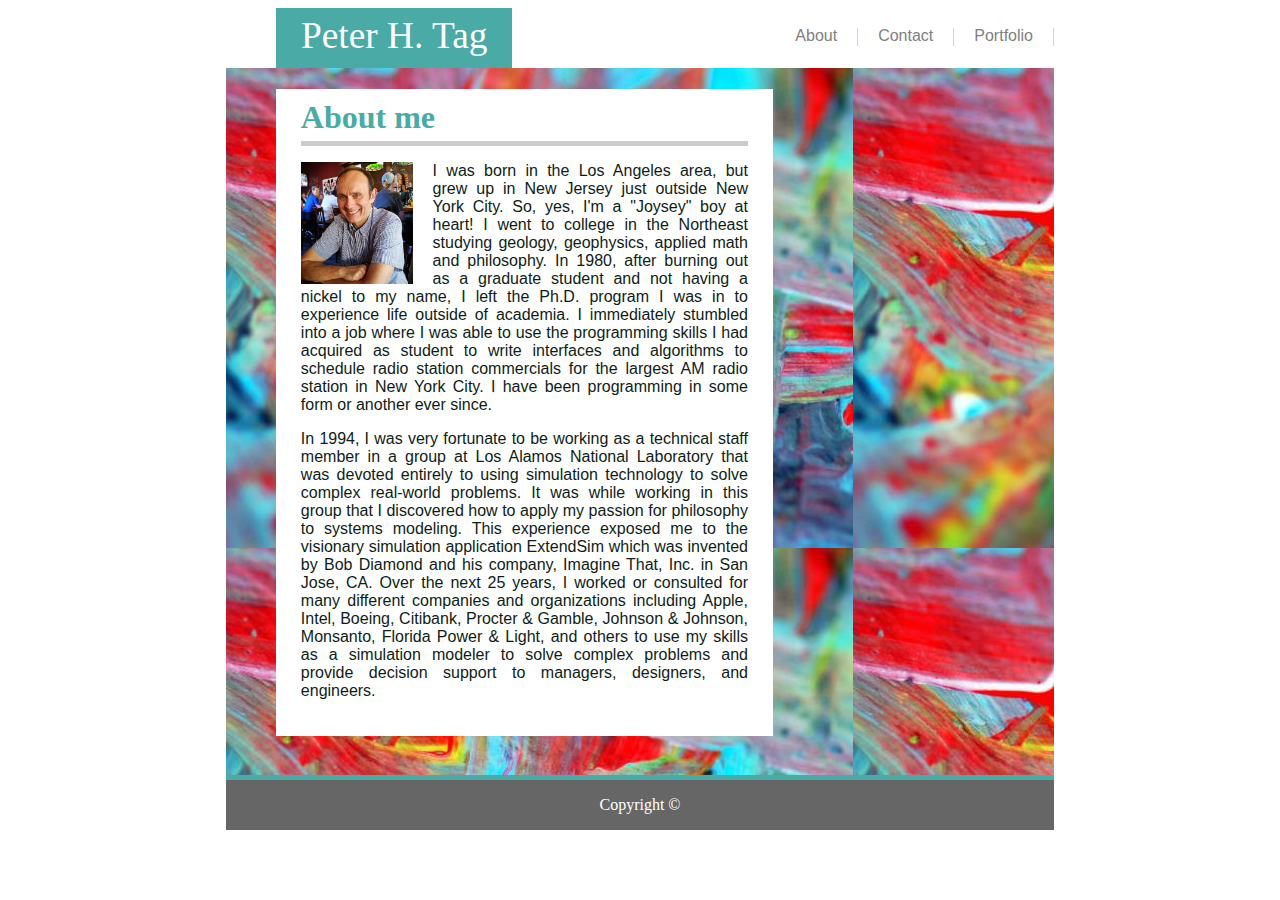
<file: index.html>
<!DOCTYTPE html?
<html>
    <head>
        <meta name="viewport" content="width=device-width, initial-scale=1.0">
        <link rel="stylesheet" type="text/css" href="assets/css/style.css">
    </head>
    <body>
        <div class="my-page-container">
            <header>
                <div class="header">
                    <div class="header-name">
                        Peter H. Tag
                    </div>            
                    <div class="my-nav-class">
                        <a class="nav-option" href="portfolio.html">Portfolio</a>
                        <a class="nav-option" href="contacts.html">Contact</a>
                        <a class="nav-option" href="index.html">About</a>
                    </div>  
                 </div>
            </header>
            <div class="my-body-container">            
                <div class="my-body-container-interior">
                    <div class="my-body-container-header">
                        <h1 style="padding: 10px 0px 0px 0px; margin-bottom: 5px">About me</h1>
                    </div>
                    <div class="my-body-container-content">
                        <img id="bio-image" src="assets\images\PeterBioPicture.jpg" alt="Peter's photo">                
                        <p style="text-align: justify">I was born in the Los Angeles area, but grew up in New Jersey just outside New York City. So, yes, I'm a "Joysey" boy at heart! I went to college in the Northeast studying geology, geophysics, applied math and philosophy. In 1980, after burning out as a graduate student and not having a nickel to my name, I left the Ph.D. program I was in to experience life outside of academia. I immediately stumbled into a job where I was able to use the programming skills I had acquired as student to write interfaces and algorithms to schedule radio station commercials for the largest AM radio station in New York City. I have been programming in some form or another ever since.</p>
                        <p style="text-align: justify">In 1994, I was very fortunate to be working as a technical staff member in a group at Los Alamos National Laboratory that was devoted entirely to using simulation technology to solve complex real-world problems. It was while working in this group that I discovered how to apply my passion for philosophy to systems modeling. This experience exposed me to the visionary simulation application ExtendSim which was invented by Bob Diamond and his company, Imagine That, Inc. in San Jose, CA. Over the next 25 years, I worked or consulted for many different companies and organizations including Apple, Intel, Boeing, Citibank, Procter & Gamble, Johnson & Johnson, Monsanto, Florida Power & Light, and others to use my skills as a simulation modeler to solve complex problems and provide decision support to managers, designers, and engineers.</p>
                    </div>
                </div>
            </div>
            <footer>
                Copyright &copy;
            </footer>
        </div>    
    </body>
 </html>
</file>
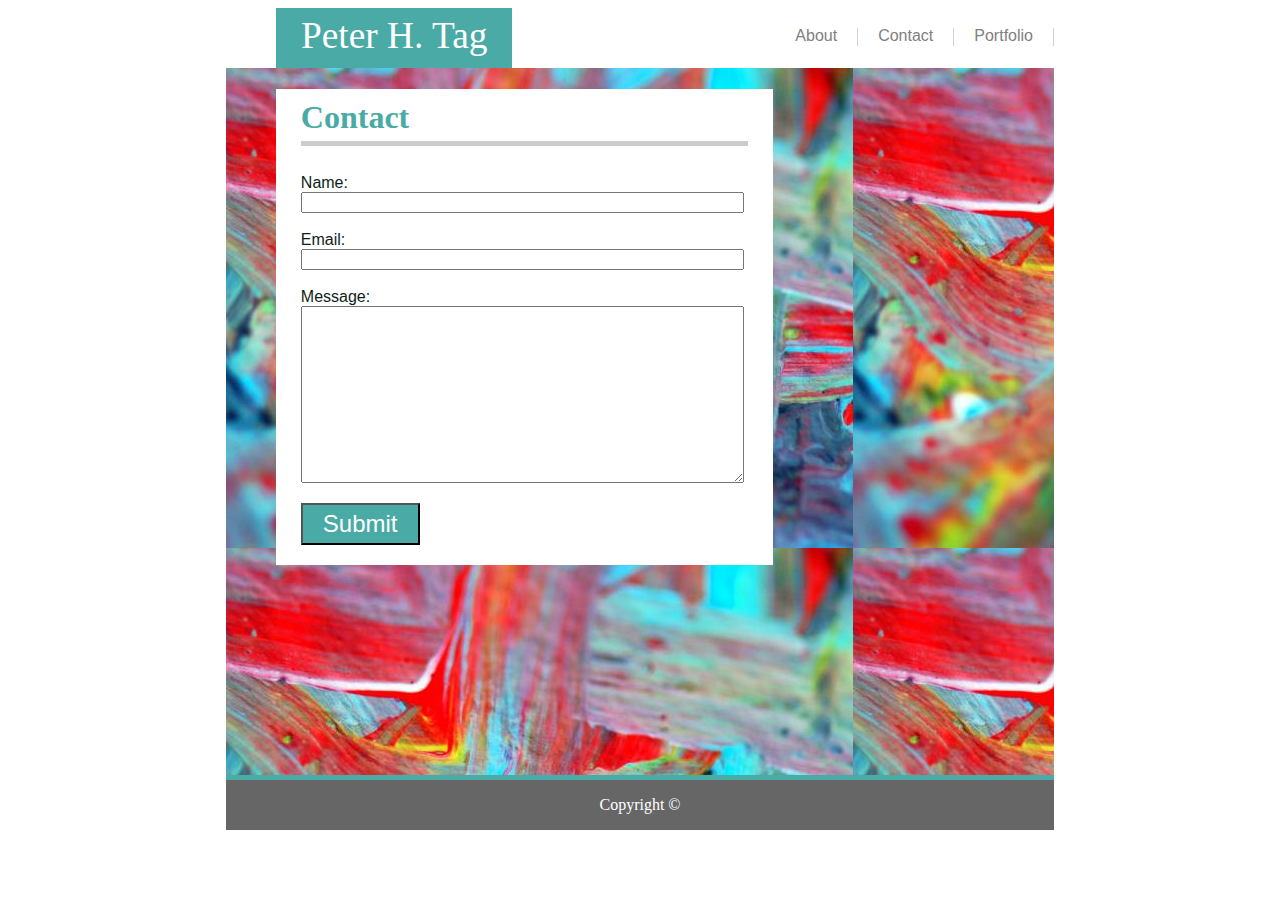
<file: contacts.html>
<!DOCTYTPE html?
<html>
    <head>
        <meta name="viewport" content="width=device-width, initial-scale=1.0">
        <link rel="stylesheet" type="text/css" href="assets/css/style.css">
    </head>
    <body>
        <div class="my-page-container">
            <header>
                <div class="header">
                    <div class="header-name">
                        Peter H. Tag
                    </div>
                    <div class="my-nav-class">
                        <a class="nav-option" href="portfolio.html">Portfolio</a>
                        <a class="nav-option" href="contacts.html">Contact</a>
                        <a class="nav-option" href="index.html">About</a>
                    </div>           
                </div>
            </header>
        <div class="my-body-container">
            <div class="my-body-container-interior">
                <div class="my-body-container-header">
                    <h1 style="padding: 10px 0px 0px 0px; margin-bottom: 5px">Contact</h1>
                </div>
                <div class="my-contact-form-container">
                    <form id="contact-form">
                        <br>Name:<br>
                        <input type="text" style="width: 94%;"><br>
                        <br>Email:<br>
                        <input type="text" style="width: 94%;"><br>
                        <br>Message:<br>
                        <textarea style="width:94%; height: 25%"></textarea>
                        <br>
                        <button ID="contact-submit-button">Submit</button>               
                    </form>
                </div>
             </div>
        </div>
        <footer>
            Copyright &copy;
        </footer>  
    </div>  
    </body>
 </html>
</file>
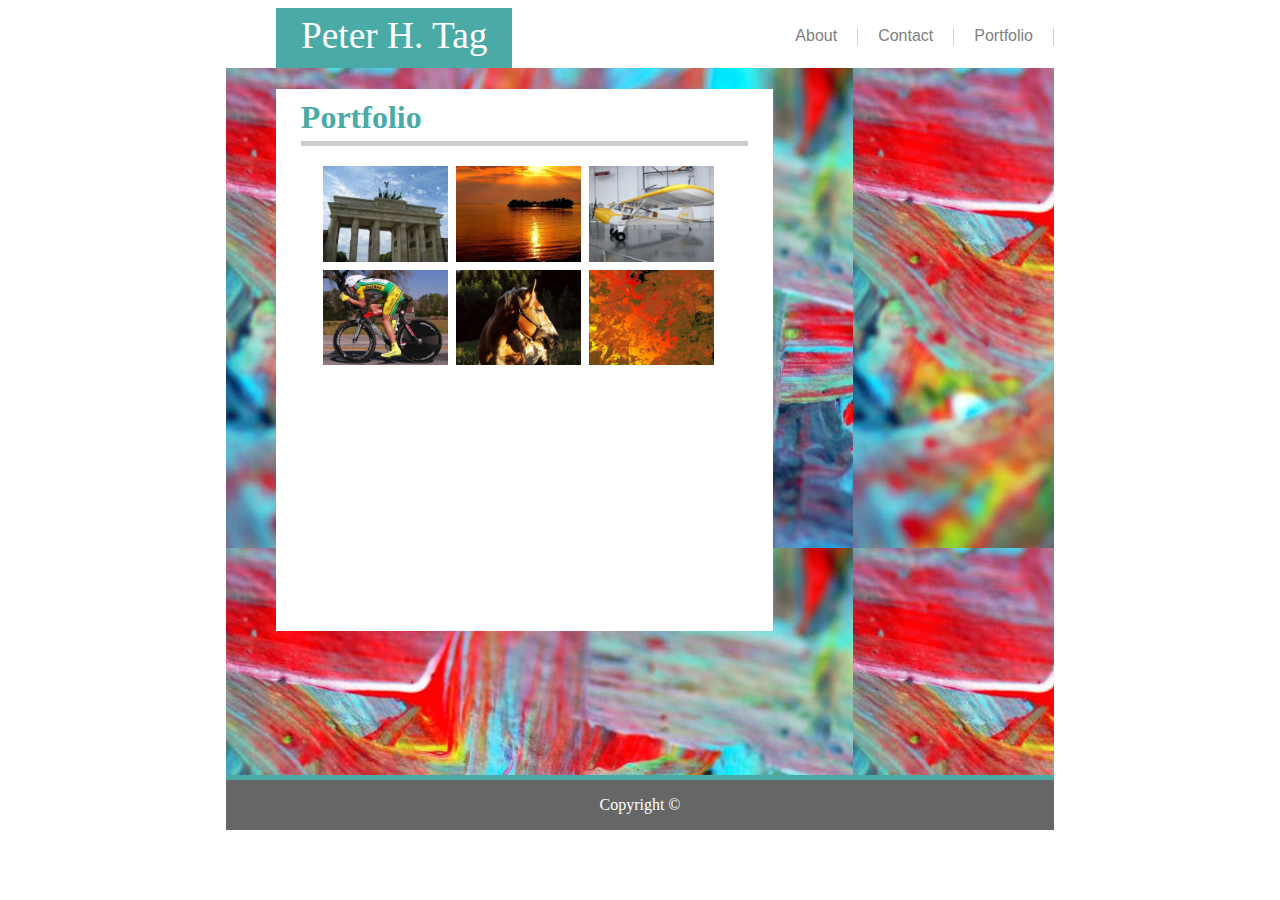
<file: portfolio.html>
<!DOCTYTPE html?
<html>
    <head>
        <meta name="viewport" content="width=device-width, initial-scale=1.0">
        <link rel="stylesheet" type="text/css" href="assets/css/style.css">
    </head>
    <body>
        <div class="my-page-container">
            <header>
                <div class="header">
                    <div class="header-name">
                        Peter H. Tag
                    </div>
                    <div class="my-nav-class">
                        <a class="nav-option" href="portfolio.html">Portfolio</a>
                        <a class="nav-option" href="contacts.html">Contact</a>
                        <a class="nav-option" href="index.html">About</a>
                    </div>           
                </div>
            </header>
         <div class="my-body-container">
            <div class="my-body-container-interior">
                <div class="my-body-container-header">
                    <h1 style="padding: 10px 0px 0px 0px; margin-bottom: 5px">Portfolio</h1>
                </div>
                <div class="my-body-container-content">
                   <div class="my-portfolio-container">
                        <img src="assets/images/city-q-c-627-480-1.jpg" class="portfolio-images">
                        <img src="assets/images/nature-q-c-627-480-2.jpg" class="portfolio-images">
                        <img src="assets/images/transport-q-c-627-480-2.jpg" class="portfolio-images">
                        <img src="assets/images/sports-q-c-627-480-3.jpg" class="portfolio-images">
                        <img src="assets/images/animals-q-c-627-480-10.jpg" class="portfolio-images">
                        <img src="assets/images/abstract-q-c-627-480-5.jpg" class="portfolio-images">        
                   </div>
                </div>
            </div>
        </div>
        <footer>
            Copyright &copy;
        </footer>
    </div>    
    </body>
 </html>
</file>
<file: assets/css/style.css>
.my-page-container {
  width: 828px;
  margin: auto;
}

header {
  width: 100%;
  text-align: center;
}

.header {
  line-height: 100px;
  color: #fff;
  background: #fff;
  margin-left: 50px; 
  height: 60px;
  z-index: 1;
} 

.header-name {
  font-family: "Georgia", "Times", "Times New Roman", "Serif";
  background-color: #4aaaa5;
  padding-left: 25px;
  padding-right: 25px;
  float: left;
  font-size: 28pt;
  color: white;
  height: 100%;
  line-height: 150%;
}
.nav-option {
  float: right;
  margin-top:20px;
  padding-left: 20px;
  padding-right: 20px;
  font-family: "Arial", "Helvetica Neue", "Helvetica", "Sans-serif";
  background-color: white;
  color: gray;
  text-decoration: none;
  border-right:solid 1px lightgray;
  height: 30%;
  line-height: 100%;
}
.my-body-container {
  color: rgb(14, 29, 23);
  position: relative;
  clear: both;
  height: 80%;
  /* height: 600px; */
  background-color: lightslategray;
  float: left;
  width: 100%;
  overflow: auto;
  background-image: url(../images/abstract-q-c-627-480-3.jpg); 
}
.AboutMe-container {
  color: rgb(14, 29, 23);
  position: relative;
  clear: both;
  height: auto;
  /* height: 600px; */
  background-color: lightslategray;
  float: left;
  width: 100%;
  overflow: auto;
  background-image: url(../images/abstract-q-c-627-480-3.jpg); 
}
.AboutMe-content-header-section {
  color: #4aaaa5;
  font-family: "Georgia", "Times", "Times New Roman", "Serif";
  font-size: 10pt;
  position: relative;
  border-bottom: 5px solid gray;
  line-height: 50px;
  margin-top: 10px;
  margin-left: 5%;
  height: 10%;
  width: 90%;
}
.AboutMe-content-section {
  font-family: "Arial", "Helvetica Neue", "Helvetica", "Sans-serif";
  position: relative;
  background-color: #ffffff;
  margin-top: 20px;
  margin-left: 100px;
  margin-right: 100px;
  margin-bottom: 100px;
  /* height: 80%; */
  height: 90%;
  width: auto;
  overflow: auto;
  /* width: 960px; */
}
.AboutMe-content-paragraphs {
  font-family: "Arial", "Helvetica Neue", "Helvetica", "Sans-serif";
  position: relative;
  background-color: #ffffff;
  margin-top: 10px;
  margin-left: 5%;
  /* height: 60%; */
  width: 90%;
  height: auto;
}

.portfolio-section {
  margin-left: 5%;
  margin-top: 2%;
}
.portfolio-images {
  float: left;
  width: 31%;
  height: auto;
  margin-right: 2%;
  margin-bottom: 2%;
}
textarea {
  width: 80%;
  height: 50%;
}
#contact-submit-button {
  font-family: 'Arial', 'Helvetica Neue', Helvetica, sans-serif;
  font-size: 18pt;
  color: white;
  background-color: #4aaaa5;
  padding: 5px 20px 5px 20px;
  margin-bottom: 20px;
  margin-top: 20px;
}
footer {
    border-top: 5px solid #4aaaa5;
    float: left;
    width: 100%;
    height: 50px;
    line-height: 50px;
    text-align: center;
    clear: both;
    color: #fff;
    background: #666666;
    }
#AboutMe-header {
  line-height: 50px;
}
#bio-image {
  float: left;
  width: 25%;
  margin-right: 20px;
 }

.my-body-container-interior {
  position: relative;
  background-color: white;
  width: 60%;
  margin-left: 50px;
}
.my-body-container-header {
  position: relative;
  color: #4aaaa5;
  background-color: white;
  width: 90%;
  margin: auto;
  border-bottom: 5px solid #cccccc;
}
.my-body-container-content {
    padding-bottom: 20px;
    background-color: white;
    font-family: "Arial", "Helvetica Neue", "Helvetica", "Sans-serif";
    position: relative;
    background-color: #ffffff;
    width: 90%;
    height: auto;
    margin: auto;
}
.my-contact-form-container {
  position: relative;
  background-color: #ffffff;
  margin-left: 5%;
  margin-top: 2%;
  margin-bottom: 10%;
  height: auto;
  font-family: "Arial", "Helvetica Neue", "Helvetica", "Sans-serif";
}
.my-portfolio-container {
  padding: 20px;
  background-color: white;
  font-family: "Arial", "Helvetica Neue", "Helvetica", "Sans-serif";
  position: relative;
  background-color: #ffffff;
  width: 90%;
  height: 60%;
  margin: auto;
}
.my-nav-class {
  /* margin: 0; */
  background-color: white;
  width: 100%;
  text-align: right;
}
.my-spacer {
  float: right;
  width: 20%;
  background-color: yellow;
}
@media screen and (max-width: 980px) {
  /* The body's bg color will be #333 */
  body {
    background-color: white;
  }
  .my-page-container {
    width: 828px;
    margin: auto;
  }
}

@media screen and (max-width: 768px) {
  /* The body's bg color will be #333 */
  body {
    background-color:white;
  }
  .my-page-container {
    width: 600px;
    margin: auto;
  }
  .header {
    line-height: 100px;
    color: #fff;
    background: #fff;
    margin: 0px;
    height: 60px;
    z-index: 1;
    width: 100%;
  } 
  .my-body-container-interior {
    position: relative;
    background-color: white;
    width: 95%;
    margin: auto;
  }
}

@media screen and (max-width: 640px) {
  body {
    background-color: white;

  }

  /* The wrapper's width will be 600px */
  .my-page-container {
    width: 400px;
    margin: auto;
  
  }
  header {
    position: static;
    text-align: center;
  }
  .header {
    line-height: 100px;
    color: #fff;
    background: #fff;
    height: 60px;
    z-index: 1;
    width: 100%;
    background-color: #4aaaa5;
    text-align: center;
  } 
  .header-name {
    width: 85%;;
    text-align: center;
  }
  .my-nav-class {
    float: left;
    /* margin: 0; */
    background-color: white;
    width: 85%;
    text-align: left;
  }
  .nav-option {
    padding-bottom: 10px;
  }
}
</file>
